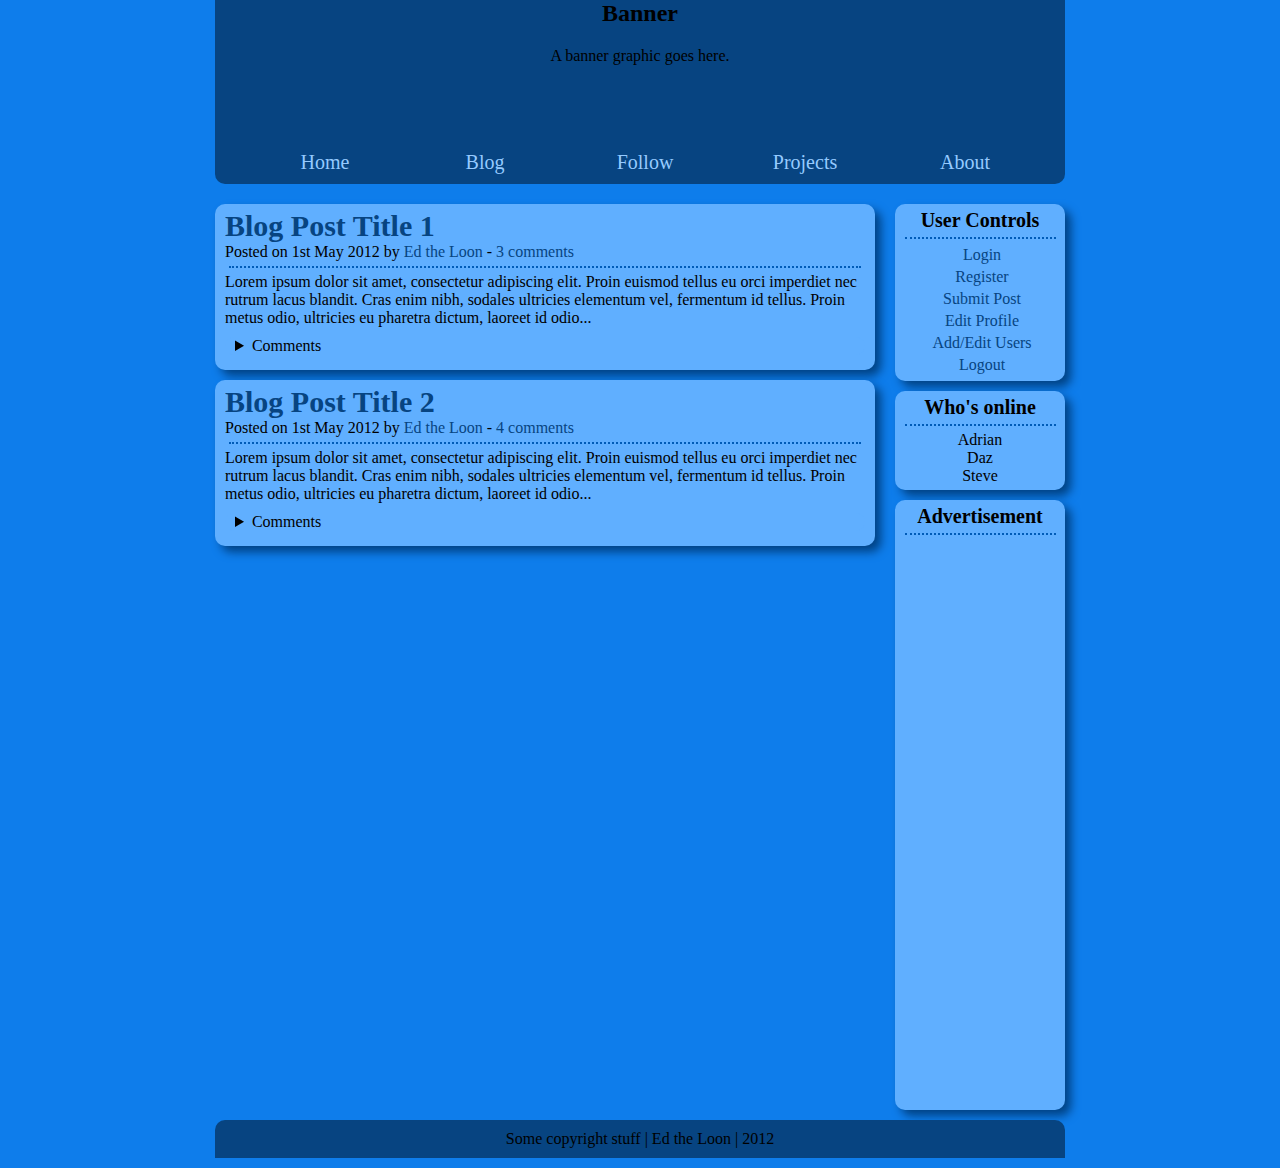
<file: temp5.html>
<!DOCTYPE html>
<html>
<head>
	<title>
		Ed the Loon DOT com
	</title>
	<link rel="stylesheet" href="/stylesheets/default.css" type="text/css" />
</head>
<body>
	<!-- WRAPPER -->
	<section id="wrap">
		<!-- HEADER
		<header>
			<h1>Ed the Loon DOT com</h1>
		</header>
        NOT IN USE -->
		
		<!-- BANNER -->
		<section id="banner">
			<header>
				<h2>Banner</h2>
			</header>
			<p>A banner graphic goes here.</p>
		</section>
		
		<!-- NAVIGATION -->
		<nav id="nav">
			<ul>
                <li><a href="/home/">Home</a></li>
                <li><a href="/blog/">Blog</a></li>
                <li><a href="/follow/">Follow</a></li>
                <li><a href="/projects/">Projects</a></li>
                <li><a href="/about/">About</a></li>
            </ul>
		</nav>
		
		<!-- MAIN CONTENT -->
        <section id="main">
            <section class="post">
                <article>
                    <header>
                        <h1>Blog Post Title 1</h1>
                        Posted on <time datetime="2012-05-01T16:00:00+0:00">
                        1st May 2012</time>	by <a href="#">Ed the Loon</a> -
                        <a href ='' onclick="showHide('comments1');">3 comments</a>
                    </header>
                    <hr>
                    Lorem ipsum dolor sit amet, consectetur adipiscing elit. Proin
                    euismod tellus eu orci imperdiet nec rutrum lacus blandit. Cras
                    enim nibh, sodales ultricies elementum vel, fermentum id tellus.
                    Proin metus odio, ultricies eu pharetra dictum, laoreet id
                    odio...
                </article>
                <details class="comments" id="comments1">
                    <summary>
                        Comments
                    </summary>
                    <article>
                        <header>
                            <a href="#">Daz</a> on <time datetime=
                            "2012-05-02T14:03:25+00:00">2nd May 2012</time>
                        </header>
                        WOOOOOOOOOOO!
                    </article>
                    <article>
                        <header>
                            <a href="#">Steve</a> on <time datetime=
                            "2012-05-02T14:03:25+00:00">2nd May 2012</time>
                        </header>
                        OH MY GOSH!
                    </article>
                    <article>
                        <header>
                            <a href="#">Daz</a> on <time datetime=
                            "2012-05-02T14:03:25+00:00">2nd May 2012</time>
                        </header>
                        BOOOHOOO!
                    </article>
                </details>
            </section>
            <section class="post">
                <article>
                    <header>
                        <h1>Blog Post Title 2</h1>
                        Posted on <time datetime="2012-05-01T16:00:00+0:00">
                        1st May 2012</time>	by <a href="#">Ed the Loon</a> -
                        <a href='' onclick="showHide('comments2');">4 comments</a>
                    </header>
                    <hr>
                    Lorem ipsum dolor sit amet, consectetur adipiscing elit. Proin
                    euismod tellus eu orci imperdiet nec rutrum lacus blandit. Cras
                    enim nibh, sodales ultricies elementum vel, fermentum id tellus.
                    Proin metus odio, ultricies eu pharetra dictum, laoreet id
                    odio...
                </article>
                <details class="comments" id="comments2">
                    <summary>
                        Comments
                    </summary>
                    <article>
                        <header>
                            <a href="#">Daz</a> on <time datetime=
                            "2012-05-02T14:03:25+00:00">2nd May 2012</time>
                        </header>
                        PENIS!
                    </article>
                    <article>
                        <header>
                            <a href="#">Daz</a> on <time datetime=
                            "2012-05-02T14:03:25+00:00">2nd May 2012</time>
                        </header>
                        IN MY!
                    </article>
                    <article>
                        <header>
                            <a href="#">Daz</a> on <time datetime=
                            "2012-05-02T14:03:25+00:00">2nd May 2012</time>
                        </header>
                        BUMHOLE!
                    </article>
                    <article>
                        <header>
                            <a href="#">Adrian</a> on <time datetime=
                            "2012-05-02T14:03:25+00:00">2nd May 2012</time>
                        </header>
                        You love it...
                    </article>
                </details>
            </section>
        </section>
        
		<!-- SIDEBAR -->
        <section id="sidebar">
            <!-- USER CONTROLS -->
            <nav class="sidebox">
                <header>
                    <h1>User Controls</h1>
                </header>
                <hr>
                <ul>
                    <li><a href="/login/">Login</a></li>
                    <li><a href="/register/">Register</a></li>
                    <li><a href="/submit/post/">Submit Post</a></li>
                    <li><a href="/edit/profile/">Edit Profile</a></li>
                    <li><a href="/edit/users/">Add/Edit Users</a></li>
                    <li><a href="/logout/">Logout</a></li>
                </ul>
            </nav>
            <!-- END OF USER CONTROLS -->
            
            <!-- WHO IS ONLINE -->
            <div class="sidebox">
                <header>
                    <h1>Who's online</h1>
                </header>
                <hr>
                <ul>
                    <li>Adrian</li>
                    <li>Daz</li>
                    <li>Steve</li>
                </ul>
            </div>
            <!-- END OF WHO IS ONLINE -->
            
            <!-- ADVERTISEMENT -->
            <div class="sidebox" style="height: 600px;">
                <header>
                    <h1>Advertisement</h1>
                </header>
                <hr>
            </div>
            <!-- END OF ADVERTISEMENT -->
        </section>
        <!-- END OF SIDEBAR -->
		
		<!-- FOOTER -->
		<footer id="footer">
			Some copyright stuff | Ed the Loon | 2012
		</footer>
        <br>
	</section>
    <script type="text/javascript">
        function hideComments() {
            var comments = document.getElementsByClassName('comments');
            var len = comments.length;
            for (i = 0; i < len; i++) {
                comments[i].style.display = 'none';
            }
        }
        function showHide(elid) {
            var el = document.getElementById(elid);
            if (el.style.display == 'none')
            {
                el.style.display = 'block';
                return;
            } else {
                el.style.display = 'none';
                return;
            }
        }
        //window.onload=hideComments();
    </script>
</body>
</html>
</file>
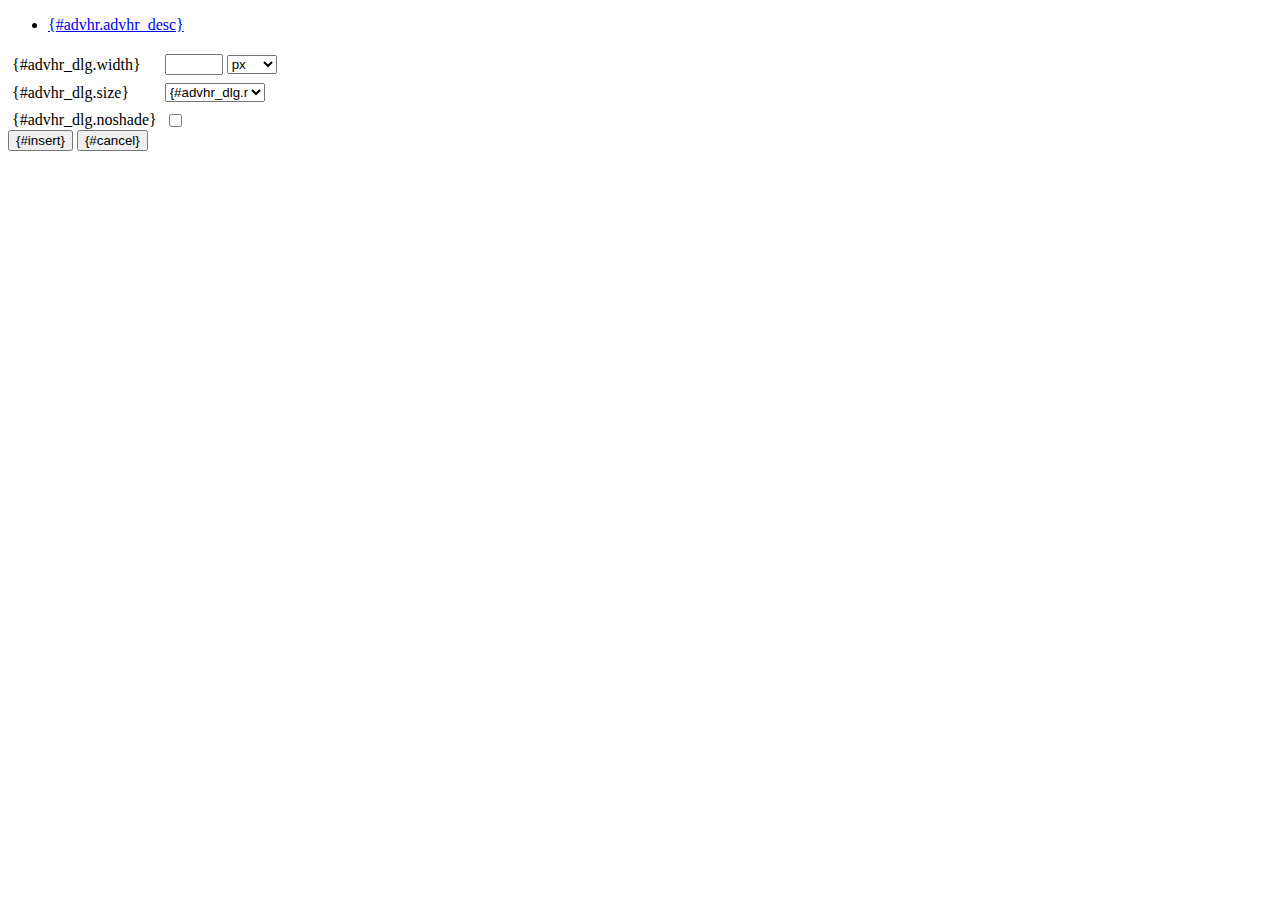
<file: jscripts/tiny_mce/plugins/advhr/rule.htm>
<!DOCTYPE html PUBLIC "-//W3C//DTD XHTML 1.0 Strict//EN" "http://www.w3.org/TR/xhtml1/DTD/xhtml1-strict.dtd">
<html xmlns="http://www.w3.org/1999/xhtml">
<head>
	<title>{#advhr.advhr_desc}</title>
	<script type="text/javascript" src="../../tiny_mce_popup.js"></script>
	<script type="text/javascript" src="js/rule.js"></script>
	<script type="text/javascript" src="../../utils/mctabs.js"></script>
	<script type="text/javascript" src="../../utils/form_utils.js"></script>
	<link href="css/advhr.css" rel="stylesheet" type="text/css" />
</head>
<body role="application">
<form onsubmit="AdvHRDialog.update();return false;" action="#">
	<div class="tabs">
		<ul>
			<li id="general_tab" class="current" aria-controls="general_panel"><span><a href="javascript:mcTabs.displayTab('general_tab','general_panel');" onmousedown="return false;">{#advhr.advhr_desc}</a></span></li>
		</ul>
	</div>

	<div class="panel_wrapper">
		<div id="general_panel" class="panel current">
			<table role="presentation" border="0" cellpadding="4" cellspacing="0">
					<tr role="group" aria-labelledby="width_label">
						<td><label id="width_label" for="width">{#advhr_dlg.width}</label></td>
						<td class="nowrap">
							<input id="width" name="width" type="text" value="" class="mceFocus" />
							<span style="display:none;" id="width_unit_label">{#advhr_dlg.widthunits}</span>
							<select name="width2" id="width2" aria-labelledby="width_unit_label">
								<option value="">px</option>
								<option value="%">%</option>
							</select>
						</td>
					</tr>
					<tr>
						<td><label for="size">{#advhr_dlg.size}</label></td>
						<td><select id="size" name="size">
							<option value="">{#advhr_dlg.normal}</option>
							<option value="1">1</option>
							<option value="2">2</option>
							<option value="3">3</option>
							<option value="4">4</option>
							<option value="5">5</option>
						</select></td>
					</tr>
					<tr>
						<td><label for="noshade">{#advhr_dlg.noshade}</label></td>
						<td><input type="checkbox" name="noshade" id="noshade" class="radio" /></td>
					</tr>
			</table>
		</div>
	</div>

	<div class="mceActionPanel">
		<input type="submit" id="insert" name="insert" value="{#insert}" />
		<input type="button" id="cancel" name="cancel" value="{#cancel}" onclick="tinyMCEPopup.close();" />
	</div>
</form>
</body>
</html>
</file>
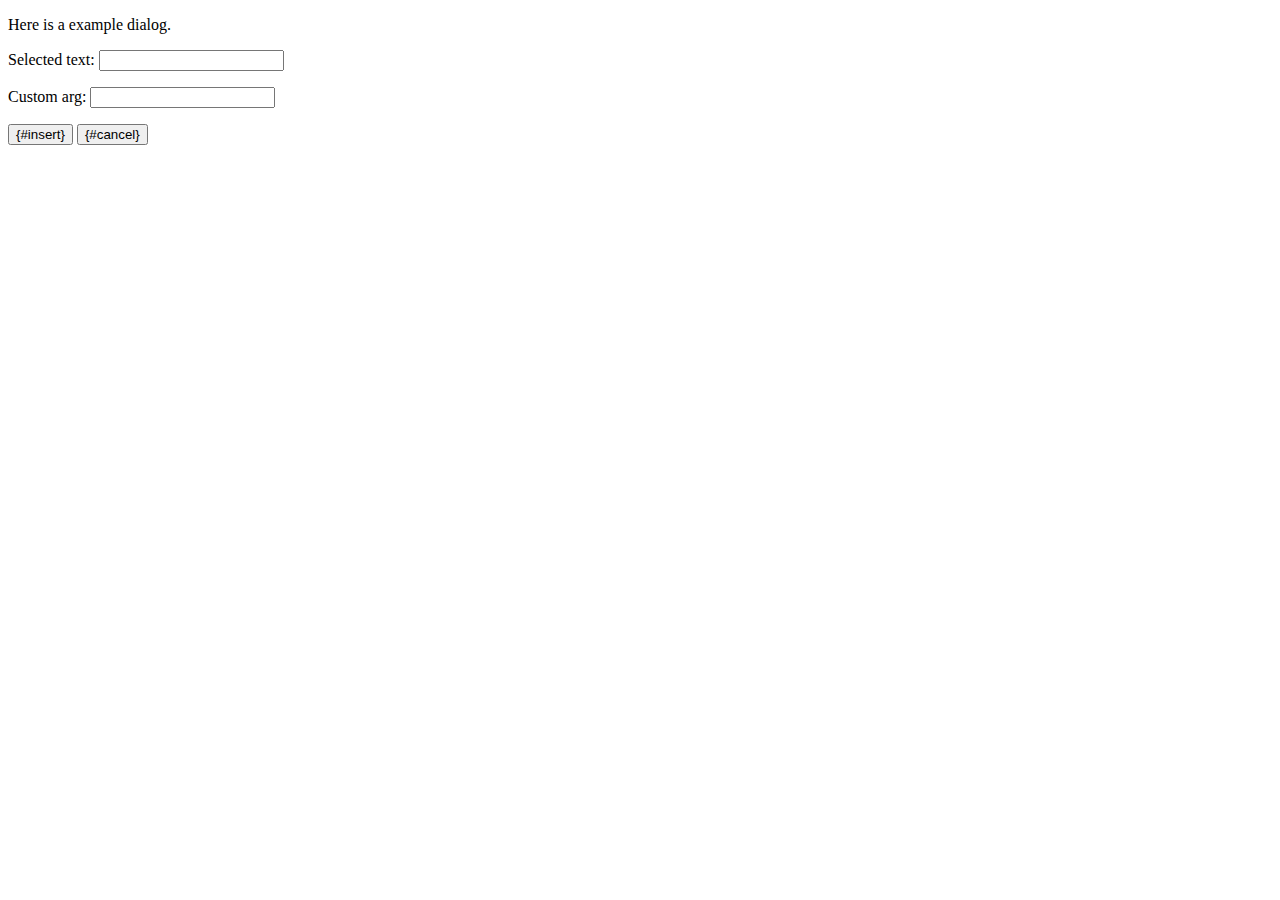
<file: jscripts/tiny_mce/plugins/example/dialog.htm>
<!DOCTYPE html PUBLIC "-//W3C//DTD XHTML 1.0 Strict//EN" "http://www.w3.org/TR/xhtml1/DTD/xhtml1-strict.dtd">
<html xmlns="http://www.w3.org/1999/xhtml">
<head>
	<title>{#example_dlg.title}</title>
	<script type="text/javascript" src="../../tiny_mce_popup.js"></script>
	<script type="text/javascript" src="js/dialog.js"></script>
</head>
<body>

<form onsubmit="ExampleDialog.insert();return false;" action="#">
	<p>Here is a example dialog.</p>
	<p>Selected text: <input id="someval" name="someval" type="text" class="text" /></p>
	<p>Custom arg: <input id="somearg" name="somearg" type="text" class="text" /></p>

	<div class="mceActionPanel">
		<input type="button" id="insert" name="insert" value="{#insert}" onclick="ExampleDialog.insert();" />
		<input type="button" id="cancel" name="cancel" value="{#cancel}" onclick="tinyMCEPopup.close();" />
	</div>
</form>

</body>
</html>
</file>
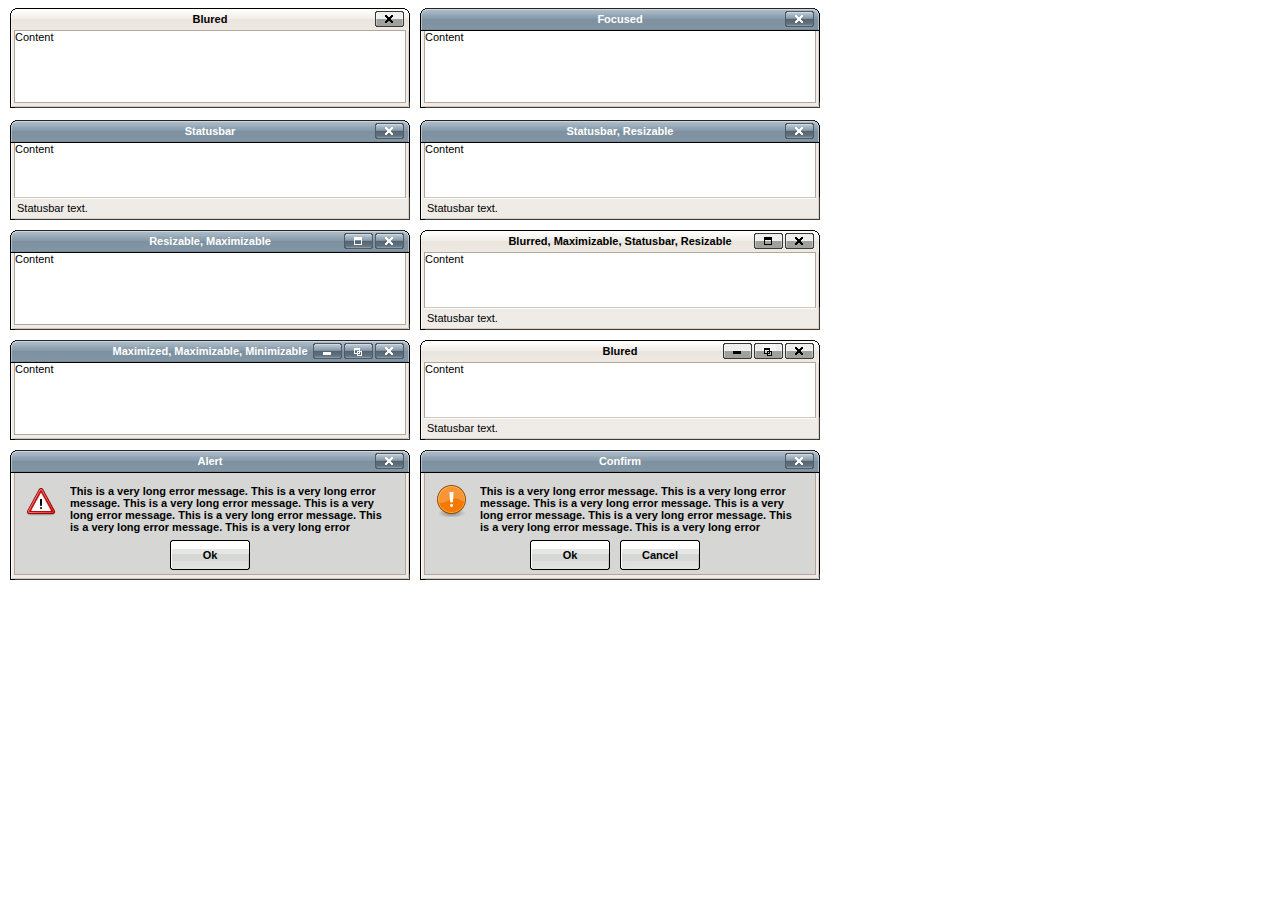
<file: jscripts/tiny_mce/plugins/inlinepopups/template.htm>
<!-- <!DOCTYPE html PUBLIC "-//W3C//DTD XHTML 1.0 Strict//EN" "http://www.w3.org/TR/xhtml1/DTD/xhtml1-strict.dtd"> -->
<html xmlns="http://www.w3.org/1999/xhtml">
<head>
<title>Template for dialogs</title>
<link rel="stylesheet" type="text/css" href="skins/clearlooks2/window.css" />
</head>
<body>

<div class="mceEditor">
	<div class="clearlooks2" style="width:400px; height:100px; left:10px;">
		<div class="mceWrapper">
			<div class="mceTop">
				<div class="mceLeft"></div>
				<div class="mceCenter"></div>
				<div class="mceRight"></div>
				<span>Blured</span>
			</div>

			<div class="mceMiddle">
				<div class="mceLeft"></div>
				<span>Content</span>
				<div class="mceRight"></div>
			</div>

			<div class="mceBottom">
				<div class="mceLeft"></div>
				<div class="mceCenter"></div>
				<div class="mceRight"></div>
				<span>Statusbar text.</span>
			</div>

			<a class="mceMove" href="#"></a>
			<a class="mceMin" href="#"></a>
			<a class="mceMax" href="#"></a>
			<a class="mceMed" href="#"></a>
			<a class="mceClose" href="#"></a>
			<a class="mceResize mceResizeN" href="#"></a>
			<a class="mceResize mceResizeS" href="#"></a>
			<a class="mceResize mceResizeW" href="#"></a>
			<a class="mceResize mceResizeE" href="#"></a>
			<a class="mceResize mceResizeNW" href="#"></a>
			<a class="mceResize mceResizeNE" href="#"></a>
			<a class="mceResize mceResizeSW" href="#"></a>
			<a class="mceResize mceResizeSE" href="#"></a>
		</div>
	</div>

	<div class="clearlooks2" style="width:400px; height:100px; left:420px;">
		<div class="mceWrapper mceMovable mceFocus">
			<div class="mceTop">
				<div class="mceLeft"></div>
				<div class="mceCenter"></div>
				<div class="mceRight"></div>
				<span>Focused</span>
			</div>

			<div class="mceMiddle">
				<div class="mceLeft"></div>
				<span>Content</span>
				<div class="mceRight"></div>
			</div>

			<div class="mceBottom">
				<div class="mceLeft"></div>
				<div class="mceCenter"></div>
				<div class="mceRight"></div>
				<span>Statusbar text.</span>
			</div>

			<a class="mceMove" href="#"></a>
			<a class="mceMin" href="#"></a>
			<a class="mceMax" href="#"></a>
			<a class="mceMed" href="#"></a>
			<a class="mceClose" href="#"></a>
			<a class="mceResize mceResizeN" href="#"></a>
			<a class="mceResize mceResizeS" href="#"></a>
			<a class="mceResize mceResizeW" href="#"></a>
			<a class="mceResize mceResizeE" href="#"></a>
			<a class="mceResize mceResizeNW" href="#"></a>
			<a class="mceResize mceResizeNE" href="#"></a>
			<a class="mceResize mceResizeSW" href="#"></a>
			<a class="mceResize mceResizeSE" href="#"></a>
		</div>
	</div>

	<div class="clearlooks2" style="width:400px; height:100px; left:10px; top:120px;">
		<div class="mceWrapper mceMovable mceFocus mceStatusbar">
			<div class="mceTop">
				<div class="mceLeft"></div>
				<div class="mceCenter"></div>
				<div class="mceRight"></div>
				<span>Statusbar</span>
			</div>

			<div class="mceMiddle">
				<div class="mceLeft"></div>
				<span>Content</span>
				<div class="mceRight"></div>
			</div>

			<div class="mceBottom">
				<div class="mceLeft"></div>
				<div class="mceCenter"></div>
				<div class="mceRight"></div>
				<span>Statusbar text.</span>
			</div>

			<a class="mceMove" href="#"></a>
			<a class="mceMin" href="#"></a>
			<a class="mceMax" href="#"></a>
			<a class="mceMed" href="#"></a>
			<a class="mceClose" href="#"></a>
			<a class="mceResize mceResizeN" href="#"></a>
			<a class="mceResize mceResizeS" href="#"></a>
			<a class="mceResize mceResizeW" href="#"></a>
			<a class="mceResize mceResizeE" href="#"></a>
			<a class="mceResize mceResizeNW" href="#"></a>
			<a class="mceResize mceResizeNE" href="#"></a>
			<a class="mceResize mceResizeSW" href="#"></a>
			<a class="mceResize mceResizeSE" href="#"></a>
		</div>
	</div>

	<div class="clearlooks2" style="width:400px; height:100px; left:420px; top:120px;">
		<div class="mceWrapper mceMovable mceFocus mceStatusbar mceResizable">
			<div class="mceTop">
				<div class="mceLeft"></div>
				<div class="mceCenter"></div>
				<div class="mceRight"></div>
				<span>Statusbar, Resizable</span>
			</div>

			<div class="mceMiddle">
				<div class="mceLeft"></div>
				<span>Content</span>
				<div class="mceRight"></div>
			</div>

			<div class="mceBottom">
				<div class="mceLeft"></div>
				<div class="mceCenter"></div>
				<div class="mceRight"></div>
				<span>Statusbar text.</span>
			</div>

			<a class="mceMove" href="#"></a>
			<a class="mceMin" href="#"></a>
			<a class="mceMax" href="#"></a>
			<a class="mceMed" href="#"></a>
			<a class="mceClose" href="#"></a>
			<a class="mceResize mceResizeN" href="#"></a>
			<a class="mceResize mceResizeS" href="#"></a>
			<a class="mceResize mceResizeW" href="#"></a>
			<a class="mceResize mceResizeE" href="#"></a>
			<a class="mceResize mceResizeNW" href="#"></a>
			<a class="mceResize mceResizeNE" href="#"></a>
			<a class="mceResize mceResizeSW" href="#"></a>
			<a class="mceResize mceResizeSE" href="#"></a>
		</div>
	</div>

	<div class="clearlooks2" style="width:400px; height:100px; left:10px; top:230px;">
		<div class="mceWrapper mceMovable mceFocus mceResizable mceMaximizable">
			<div class="mceTop">
				<div class="mceLeft"></div>
				<div class="mceCenter"></div>
				<div class="mceRight"></div>
				<span>Resizable, Maximizable</span>
			</div>

			<div class="mceMiddle">
				<div class="mceLeft"></div>
				<span>Content</span>
				<div class="mceRight"></div>
			</div>

			<div class="mceBottom">
				<div class="mceLeft"></div>
				<div class="mceCenter"></div>
				<div class="mceRight"></div>
				<span>Statusbar text.</span>
			</div>

			<a class="mceMove" href="#"></a>
			<a class="mceMin" href="#"></a>
			<a class="mceMax" href="#"></a>
			<a class="mceMed" href="#"></a>
			<a class="mceClose" href="#"></a>
			<a class="mceResize mceResizeN" href="#"></a>
			<a class="mceResize mceResizeS" href="#"></a>
			<a class="mceResize mceResizeW" href="#"></a>
			<a class="mceResize mceResizeE" href="#"></a>
			<a class="mceResize mceResizeNW" href="#"></a>
			<a class="mceResize mceResizeNE" href="#"></a>
			<a class="mceResize mceResizeSW" href="#"></a>
			<a class="mceResize mceResizeSE" href="#"></a>
		</div>
	</div>

	<div class="clearlooks2" style="width:400px; height:100px; left:420px; top:230px;">
		<div class="mceWrapper mceMovable mceStatusbar mceResizable mceMaximizable">
			<div class="mceTop">
				<div class="mceLeft"></div>
				<div class="mceCenter"></div>
				<div class="mceRight"></div>
				<span>Blurred, Maximizable, Statusbar, Resizable</span>
			</div>

			<div class="mceMiddle">
				<div class="mceLeft"></div>
				<span>Content</span>
				<div class="mceRight"></div>
			</div>

			<div class="mceBottom">
				<div class="mceLeft"></div>
				<div class="mceCenter"></div>
				<div class="mceRight"></div>
				<span>Statusbar text.</span>
			</div>

			<a class="mceMove" href="#"></a>
			<a class="mceMin" href="#"></a>
			<a class="mceMax" href="#"></a>
			<a class="mceMed" href="#"></a>
			<a class="mceClose" href="#"></a>
			<a class="mceResize mceResizeN" href="#"></a>
			<a class="mceResize mceResizeS" href="#"></a>
			<a class="mceResize mceResizeW" href="#"></a>
			<a class="mceResize mceResizeE" href="#"></a>
			<a class="mceResize mceResizeNW" href="#"></a>
			<a class="mceResize mceResizeNE" href="#"></a>
			<a class="mceResize mceResizeSW" href="#"></a>
			<a class="mceResize mceResizeSE" href="#"></a>
		</div>
	</div>

	<div class="clearlooks2" style="width:400px; height:100px; left:10px; top:340px;">
		<div class="mceWrapper mceMovable mceFocus mceResizable mceMaximized mceMinimizable mceMaximizable">
			<div class="mceTop">
				<div class="mceLeft"></div>
				<div class="mceCenter"></div>
				<div class="mceRight"></div>
				<span>Maximized, Maximizable, Minimizable</span>
			</div>

			<div class="mceMiddle">
				<div class="mceLeft"></div>
				<span>Content</span>
				<div class="mceRight"></div>
			</div>

			<div class="mceBottom">
				<div class="mceLeft"></div>
				<div class="mceCenter"></div>
				<div class="mceRight"></div>
				<span>Statusbar text.</span>
			</div>

			<a class="mceMove" href="#"></a>
			<a class="mceMin" href="#"></a>
			<a class="mceMax" href="#"></a>
			<a class="mceMed" href="#"></a>
			<a class="mceClose" href="#"></a>
			<a class="mceResize mceResizeN" href="#"></a>
			<a class="mceResize mceResizeS" href="#"></a>
			<a class="mceResize mceResizeW" href="#"></a>
			<a class="mceResize mceResizeE" href="#"></a>
			<a class="mceResize mceResizeNW" href="#"></a>
			<a class="mceResize mceResizeNE" href="#"></a>
			<a class="mceResize mceResizeSW" href="#"></a>
			<a class="mceResize mceResizeSE" href="#"></a>
		</div>
	</div>

	<div class="clearlooks2" style="width:400px; height:100px; left:420px; top:340px;">
		<div class="mceWrapper mceMovable mceStatusbar mceResizable mceMaximized mceMinimizable mceMaximizable">
			<div class="mceTop">
				<div class="mceLeft"></div>
				<div class="mceCenter"></div>
				<div class="mceRight"></div>
				<span>Blured</span>
			</div>

			<div class="mceMiddle">
				<div class="mceLeft"></div>
				<span>Content</span>
				<div class="mceRight"></div>
			</div>

			<div class="mceBottom">
				<div class="mceLeft"></div>
				<div class="mceCenter"></div>
				<div class="mceRight"></div>
				<span>Statusbar text.</span>
			</div>

			<a class="mceMove" href="#"></a>
			<a class="mceMin" href="#"></a>
			<a class="mceMax" href="#"></a>
			<a class="mceMed" href="#"></a>
			<a class="mceClose" href="#"></a>
			<a class="mceResize mceResizeN" href="#"></a>
			<a class="mceResize mceResizeS" href="#"></a>
			<a class="mceResize mceResizeW" href="#"></a>
			<a class="mceResize mceResizeE" href="#"></a>
			<a class="mceResize mceResizeNW" href="#"></a>
			<a class="mceResize mceResizeNE" href="#"></a>
			<a class="mceResize mceResizeSW" href="#"></a>
			<a class="mceResize mceResizeSE" href="#"></a>
		</div>
	</div>

	<div class="clearlooks2" style="width:400px; height:130px; left:10px; top:450px;">
		<div class="mceWrapper mceMovable mceFocus mceModal mceAlert">
			<div class="mceTop">
				<div class="mceLeft"></div>
				<div class="mceCenter"></div>
				<div class="mceRight"></div>
				<span>Alert</span>
			</div>

			<div class="mceMiddle">
				<div class="mceLeft"></div>
				<span>
					This is a very long error message. This is a very long error message.
					This is a very long error message. This is a very long error message.
					This is a very long error message. This is a very long error message.
					This is a very long error message. This is a very long error message.
					This is a very long error message. This is a very long error message.
					This is a very long error message. This is a very long error message.
				</span>
				<div class="mceRight"></div>
				<div class="mceIcon"></div>
			</div>

			<div class="mceBottom">
				<div class="mceLeft"></div>
				<div class="mceCenter"></div>
				<div class="mceRight"></div>
			</div>

			<a class="mceMove" href="#"></a>
			<a class="mceButton mceOk" href="#">Ok</a>
			<a class="mceClose" href="#"></a>
		</div>
	</div>

	<div class="clearlooks2" style="width:400px; height:130px; left:420px; top:450px;">
		<div class="mceWrapper mceMovable mceFocus mceModal mceConfirm">
			<div class="mceTop">
				<div class="mceLeft"></div>
				<div class="mceCenter"></div>
				<div class="mceRight"></div>
				<span>Confirm</span>
			</div>

			<div class="mceMiddle">
				<div class="mceLeft"></div>
				<span>
					This is a very long error message. This is a very long error message.
					This is a very long error message. This is a very long error message.
					This is a very long error message. This is a very long error message.
					This is a very long error message. This is a very long error message.
					This is a very long error message. This is a very long error message.
					This is a very long error message. This is a very long error message.
					</span>
				<div class="mceRight"></div>
				<div class="mceIcon"></div>
			</div>

			<div class="mceBottom">
				<div class="mceLeft"></div>
				<div class="mceCenter"></div>
				<div class="mceRight"></div>
			</div>

			<a class="mceMove" href="#"></a>
			<a class="mceButton mceOk" href="#">Ok</a>
			<a class="mceButton mceCancel" href="#">Cancel</a>
			<a class="mceClose" href="#"></a>
		</div>
	</div>
</div>

</body>
</html>
</file>
<file: stylesheets/default.css>
BODY, HTML
{
	background: #0E7DEB;
	margin: 0;
	padding: 0;
    margin-top: -10px;
}
header, footer, aside, nav, article
{
    display: block;
}
a {
    color: #074481;
    text-decoration: none;
}
a:hover {
    color: #FFFFFF;
}
hr
{
	border-color: #005bb7;
    border-style: dotted;
    border-width: 2px;
    border-bottom-style: none;
    margin: 0 auto;
    margin-top: 5px;
    margin-bottom: 5px;
	width: 98%;
}
#wrap
{
	width: 850px;
	margin: 0 auto;
}
#banner
{
	text-align: center;
	background: #074481;
	width: 100%;
	height: 140px;
}
#nav
{
	background: #074481;
    border-bottom-right-radius: 10px;
    border-bottom-left-radius: 10px;
	width: 100%;
    height: 44px;
	text-align: center;
}
#nav ul
{
	list-style: none;
	width: 850px;
	margin: 0 auto;
}
#nav ul li
{
	float: left;
}
#nav ul li a
{
    display: block;
    margin-right: 20px;
    width: 140px;
    line-height: 44px;
    text-align: center;
    font-size:20px;
    text-align: center;
    text-decoration: none;
    color: #95caff;
}
#nav ul li a:hover
{
    color: #FFFFFF;
}
#nav ul li.selected a
{
    color: #FFFFFF;
}

#main
{
    margin-top: 10px;
	width: 670px;
	float: left;
}
.post
{
	margin: 10px 10px 10px 0;
	background: #60AFFF;
	border-radius: 10px;
    padding: 5px 10px 5px 10px;
	font-size: 16px;
    box-shadow: 6px 6px 10px #004284;
}
.post h1
{
	font-size: 30px;
	margin: 0;
	color: #074481;
}
.post h2
{
	font-size: 16px;
	margin: 0 0 0 10px;
}

.post #info {
	font-size: 14px;
	margin-bottom: 2px;
}

.comments
{
    margin-top: 10px;
    margin-bottom: 10px;
    border-radius: 10px;
    background: #60AFFF;
    padding: 0 10px 0 10px;
    clear: both;
    display: block;
}

.comments h3 {
    margin: 0;
    padding-top: 5px;
}

.comments article
{
    padding: 3px;
    border-radius: 5px;
}

.comments article:nth-child(2n+1)
{
    background: #88c4ff;
    padding: 3px;
    border-radius: 5px;
}
#sidebar
{
    margin-top: 10px;
	width: 180px;
	float: left;
	text-align: center;
}
.sidebox
{
	background: #60AFFF;
	font-size: 16px;
	margin: 10px 0 10px 10px;
	border-radius: 10px;
	padding: 5px 10px 5px 10px;
    text-align: center;
    box-shadow: 6px 6px 10px #004284;
}
.sidebox h1
{
	font-size: 20px;
	margin: 0;
}
.sidebox ul
{
    margin: 0 auto;
    padding: 0;
	list-style: none;
}
.sidebox ul li a
{
    width: 100%;
    padding: 2px;
    display: block;
    text-align: center;
}
#footer
{
	background: #074481;;
	width: 830px;
	padding: 10px;
	border-top-left-radius: 10px;
    border-top-right-radius: 10px;
	text-align: center;
	float: left;
}
</file>
<file: jscripts/tiny_mce/plugins/advhr/css/advhr.css>
input.radio {border:1px none #000; background:transparent; vertical-align:middle;}
.panel_wrapper div.current {height:80px;}
#width {width:50px; vertical-align:middle;}
#width2 {width:50px; vertical-align:middle;}
#size {width:100px;}
</file>
<file: jscripts/tiny_mce/plugins/inlinepopups/skins/clearlooks2/window.css>
/* Clearlooks 2 */

/* Reset */
.clearlooks2, .clearlooks2 div, .clearlooks2 span, .clearlooks2 a {vertical-align:baseline; text-align:left; position:absolute; border:0; padding:0; margin:0; background:transparent; font-family:Arial,Verdana; font-size:11px; color:#000; text-decoration:none; font-weight:normal; width:auto; height:auto; overflow:hidden; display:block}

/* General */
.clearlooks2 {position:absolute; direction:ltr}
.clearlooks2 .mceWrapper {position:static}
.mceEventBlocker {position:fixed; left:0; top:0; background:url(img/horizontal.gif) no-repeat 0 -75px; width:100%; height:100%}
.clearlooks2 .mcePlaceHolder {border:1px solid #000; background:#888; top:0; left:0; opacity:0.5; -ms-filter:'alpha(opacity=50)'; filter:alpha(opacity=50)}
.clearlooks2_modalBlocker {position:fixed; left:0; top:0; width:100%; height:100%; background:#FFF; opacity:0.6; -ms-filter:'alpha(opacity=60)'; filter:alpha(opacity=60); display:none}

/* Top */
.clearlooks2 .mceTop, .clearlooks2 .mceTop div {top:0; width:100%; height:23px}
.clearlooks2 .mceTop .mceLeft {width:6px; background:url(img/corners.gif)}
.clearlooks2 .mceTop .mceCenter {right:6px; width:100%; height:23px; background:url(img/horizontal.gif) 12px 0; clip:rect(auto auto auto 12px)}
.clearlooks2 .mceTop .mceRight {right:0; width:6px; height:23px; background:url(img/corners.gif) -12px 0}
.clearlooks2 .mceTop span {width:100%; text-align:center; vertical-align:middle; line-height:23px; font-weight:bold}
.clearlooks2 .mceFocus .mceTop .mceLeft {background:url(img/corners.gif) -6px 0}
.clearlooks2 .mceFocus .mceTop .mceCenter {background:url(img/horizontal.gif) 0 -23px}
.clearlooks2 .mceFocus .mceTop .mceRight {background:url(img/corners.gif) -18px 0}
.clearlooks2 .mceFocus .mceTop span {color:#FFF}

/* Middle */
.clearlooks2 .mceMiddle, .clearlooks2 .mceMiddle div {top:0}
.clearlooks2 .mceMiddle {width:100%; height:100%; clip:rect(23px auto auto auto)}
.clearlooks2 .mceMiddle .mceLeft {left:0; width:5px; height:100%; background:url(img/vertical.gif) -5px 0}
.clearlooks2 .mceMiddle span {top:23px; left:5px; width:100%; height:100%; background:#FFF}
.clearlooks2 .mceMiddle .mceRight {right:0; width:5px; height:100%; background:url(img/vertical.gif)}

/* Bottom */
.clearlooks2 .mceBottom, .clearlooks2 .mceBottom div {height:6px}
.clearlooks2 .mceBottom {left:0; bottom:0; width:100%}
.clearlooks2 .mceBottom div {top:0}
.clearlooks2 .mceBottom .mceLeft {left:0; width:5px; background:url(img/corners.gif) -34px -6px}
.clearlooks2 .mceBottom .mceCenter {left:5px; width:100%; background:url(img/horizontal.gif) 0 -46px}
.clearlooks2 .mceBottom .mceRight {right:0; width:5px; background: url(img/corners.gif) -34px 0}
.clearlooks2 .mceBottom span {display:none}
.clearlooks2 .mceStatusbar .mceBottom, .clearlooks2 .mceStatusbar .mceBottom div {height:23px}
.clearlooks2 .mceStatusbar .mceBottom .mceLeft {background:url(img/corners.gif) -29px 0}
.clearlooks2 .mceStatusbar .mceBottom .mceCenter {background:url(img/horizontal.gif) 0 -52px}
.clearlooks2 .mceStatusbar .mceBottom .mceRight {background:url(img/corners.gif) -24px 0}
.clearlooks2 .mceStatusbar .mceBottom span {display:block; left:7px; font-family:Arial, Verdana; font-size:11px; line-height:23px}

/* Actions */
.clearlooks2 a {width:29px; height:16px; top:3px;}
.clearlooks2 .mceClose {right:6px; background:url(img/buttons.gif) -87px 0}
.clearlooks2 .mceMin {display:none; right:68px; background:url(img/buttons.gif) 0 0}
.clearlooks2 .mceMed {display:none; right:37px; background:url(img/buttons.gif) -29px 0}
.clearlooks2 .mceMax {display:none; right:37px; background:url(img/buttons.gif) -58px 0}
.clearlooks2 .mceMove {display:none;width:100%;cursor:move;background:url(img/corners.gif) no-repeat -100px -100px}
.clearlooks2 .mceMovable .mceMove {display:block}
.clearlooks2 .mceFocus .mceClose {right:6px; background:url(img/buttons.gif) -87px -16px}
.clearlooks2 .mceFocus .mceMin {right:68px; background:url(img/buttons.gif) 0 -16px}
.clearlooks2 .mceFocus .mceMed {right:37px; background:url(img/buttons.gif) -29px -16px}
.clearlooks2 .mceFocus .mceMax {right:37px; background:url(img/buttons.gif) -58px -16px}
.clearlooks2 .mceFocus .mceClose:hover {right:6px; background:url(img/buttons.gif) -87px -32px}
.clearlooks2 .mceFocus .mceClose:hover {right:6px; background:url(img/buttons.gif) -87px -32px}
.clearlooks2 .mceFocus .mceMin:hover {right:68px; background:url(img/buttons.gif) 0 -32px}
.clearlooks2 .mceFocus .mceMed:hover {right:37px; background:url(img/buttons.gif) -29px -32px}
.clearlooks2 .mceFocus .mceMax:hover {right:37px; background:url(img/buttons.gif) -58px -32px}

/* Resize */
.clearlooks2 .mceResize {top:auto; left:auto; display:none; width:5px; height:5px; background:url(img/horizontal.gif) no-repeat 0 -75px}
.clearlooks2 .mceResizable .mceResize {display:block}
.clearlooks2 .mceResizable .mceMin, .clearlooks2 .mceMax {display:none}
.clearlooks2 .mceMinimizable .mceMin {display:block}
.clearlooks2 .mceMaximizable .mceMax {display:block}
.clearlooks2 .mceMaximized .mceMed {display:block}
.clearlooks2 .mceMaximized .mceMax {display:none}
.clearlooks2 a.mceResizeN {top:0; left:0; width:100%; cursor:n-resize}
.clearlooks2 a.mceResizeNW {top:0; left:0; cursor:nw-resize}
.clearlooks2 a.mceResizeNE {top:0; right:0; cursor:ne-resize}
.clearlooks2 a.mceResizeW {top:0; left:0; height:100%; cursor:w-resize;}
.clearlooks2 a.mceResizeE {top:0; right:0; height:100%; cursor:e-resize}
.clearlooks2 a.mceResizeS {bottom:0; left:0; width:100%; cursor:s-resize}
.clearlooks2 a.mceResizeSW {bottom:0; left:0; cursor:sw-resize}
.clearlooks2 a.mceResizeSE {bottom:0; right:0; cursor:se-resize}

/* Alert/Confirm */
.clearlooks2 .mceButton {font-weight:bold; bottom:10px; width:80px; height:30px; background:url(img/button.gif); line-height:30px; vertical-align:middle; text-align:center; outline:0}
.clearlooks2 .mceMiddle .mceIcon {left:15px; top:35px; width:32px; height:32px}
.clearlooks2 .mceAlert .mceMiddle span, .clearlooks2 .mceConfirm .mceMiddle span {background:transparent;left:60px; top:35px; width:320px; height:50px; font-weight:bold; overflow:auto; white-space:normal}
.clearlooks2 a:hover {font-weight:bold;}
.clearlooks2 .mceAlert .mceMiddle, .clearlooks2 .mceConfirm .mceMiddle {background:#D6D7D5}
.clearlooks2 .mceAlert .mceOk {left:50%; top:auto; margin-left: -40px}
.clearlooks2 .mceAlert .mceIcon {background:url(img/alert.gif)}
.clearlooks2 .mceConfirm .mceOk {left:50%; top:auto; margin-left: -90px}
.clearlooks2 .mceConfirm .mceCancel {left:50%; top:auto}
.clearlooks2 .mceConfirm .mceIcon {background:url(img/confirm.gif)}
</file>
